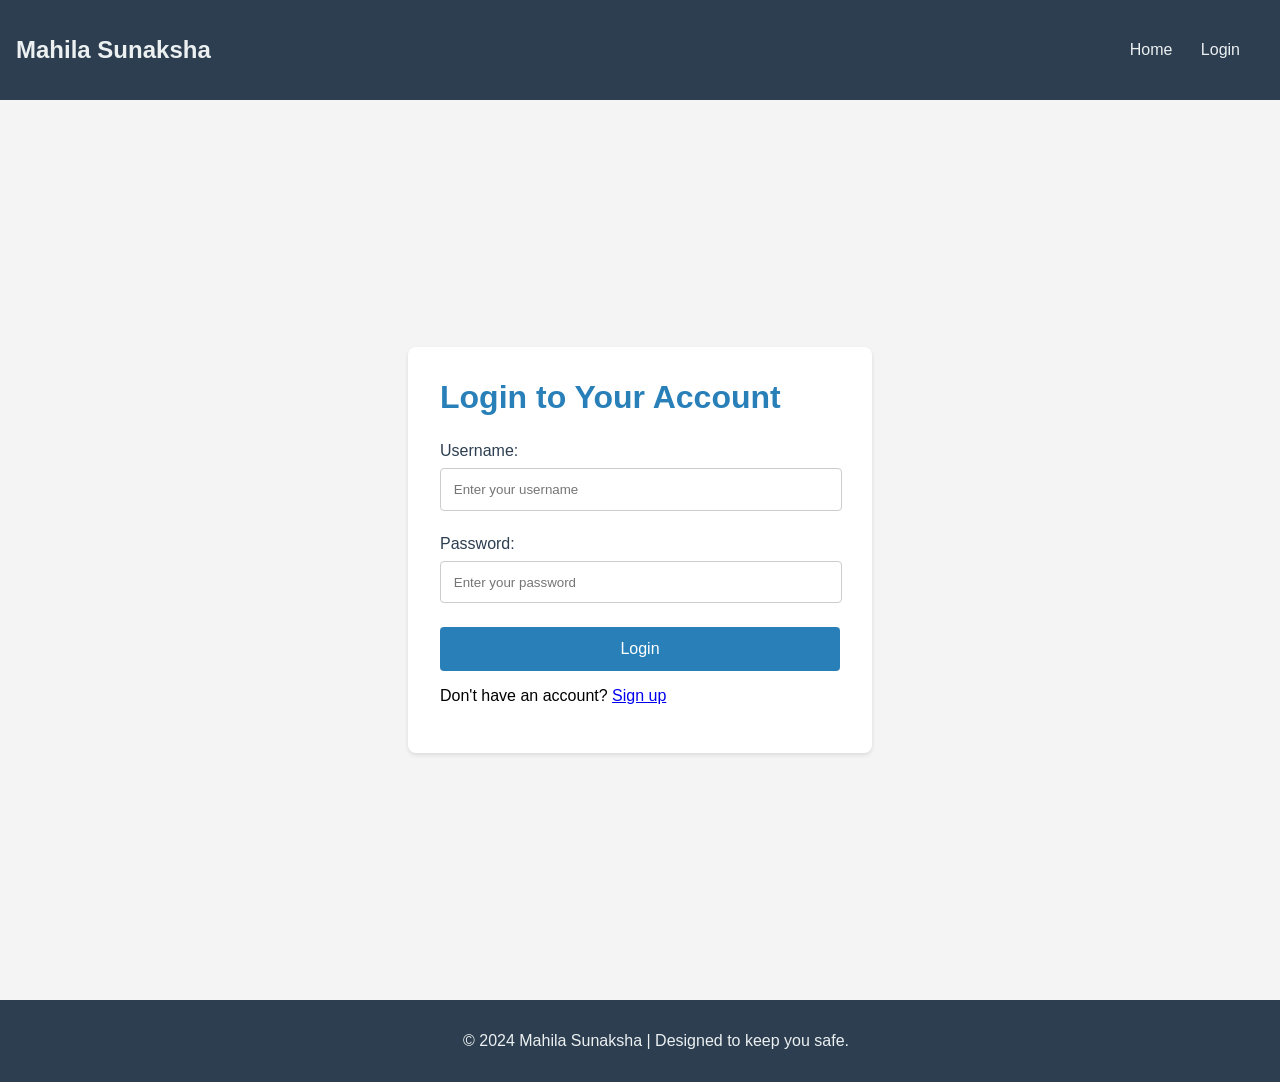
<file: login.html>
<!DOCTYPE html>
<html lang="en">
<head>
    <meta charset="UTF-8">
    <meta name="viewport" content="width=device-width, initial-scale=1.0">
    <title>Login - Mahila Sunaksha</title>
    <link rel="stylesheet" href="styles.css">
</head>
<body>
    <nav class="navbar">
        <div class="logo">
            <h1 id="site-title">Mahila Sunaksha</h1>
        </div>
        <ul class="nav-links">
            <li><a href="index.html" id="home-link">Home</a></li>
            <li><a href="login.html" id="login-link">Login</a></li>
        </ul>
    </nav>

    <section class="login-content">
        <div class="login-container">
            <h2>Login to Your Account</h2>
            <form id="login-form">
                <div class="form-group">
                    <label for="username">Username:</label>
                    <input type="text" id="username" placeholder="Enter your username" required>
                </div>
                <div class="form-group">
                    <label for="password">Password:</label>
                    <input type="password" id="password" placeholder="Enter your password" required>
                </div>
                <button type="submit" class="btn">Login</button>
            </form>
            <p>Don't have an account? <a href="signup.html">Sign up</a></p>
        </div>
    </section>

    <footer>
        <p id="footer-text">&copy; 2024 Mahila Sunaksha | Designed to keep you safe.</p>
    </footer>

    <script src="scripts.js"></script>
</body>
</html>
</file>
<file: styles.css>
body {
    font-family: Arial, sans-serif;
    margin: 0;
    padding: 0;
    box-sizing: border-box;
}

.navbar {
    background-color: #2c3e50;
    padding: 1rem;
    display: flex;
    justify-content: space-between;
    align-items: center;
}

.navbar .logo h1 {
    color: #ecf0f1;
    font-size: 1.5rem;
}

.logo {
    display: flex;
    align-items: center;
}

.logo-img {
    width: 50px; 
    height: auto;
    margin-right: 10px; 
}


.nav-links {
    list-style-type: none;
}

.nav-links li {
    display: inline;
    margin-right: 1.5rem;
}

.nav-links li a {
    color: #ecf0f1;
    text-decoration: none;
}

.nav-links li a:hover {
    text-decoration: underline;
}

.hero {
    background-color: #ecf0f1;
    display: flex;
    flex-direction: column;
    justify-content: center;
    align-items: center;
    text-align: center;
    padding: 1rem;
    margin-bottom: 0;
}

.hero h2 {
    color: #2980b9;
    font-size: 2.5rem;
    margin-bottom: 0.5rem;
}

.hero p {
    font-size: 1.2rem;
    margin-bottom: 1rem;
}


.search-container {
    margin-bottom: 0;
    display: flex;
    flex-direction: column;
    gap: 0.5rem; 
}

.search-container input[type="text"] {
    padding: 0.8rem;
    width: 300px;
    border: 1px solid #ccc;
    border-radius: 4px;
}

.btn {
    padding: 0.8rem 1.5rem;
    background-color: #2980b9;
    color: #fff;
    border: none;
    border-radius: 4px;
    cursor: pointer;
}

.btn:hover {
    background-color: #3498db;
}

.map-section {
    width: 100%;
    padding: 0.5rem;
    background-color: #f0f0f0;
    display: flex;
    justify-content: center;
}

#map {
    width: 100%;
    height: 500px;
    border-radius: 10px;
    background-color: #e0e0e0;
}

.reports-reviews {
    display: flex;
    justify-content: space-between;
    margin: 1rem;
    gap: 1rem;
}

.report-section, .review-section {
    flex: 1;
    padding: 1rem;
    background-color: #f8f8f8;
    border-radius: 10px;
    box-shadow: 0 2px 4px rgba(0, 0, 0, 0.1);
}

.report-section h2, .review-section h2 {
    color: #2980b9;
    margin-bottom: 1rem;
}

.report-section form {
    display: flex;
    flex-direction: column;
}

.report-section label {
    margin: 0.5rem 0;
}

.report-section input[type="text"], .report-section textarea {
    padding: 0.8rem;
    margin-bottom: 0.5rem;
    border: 1px solid #ccc;
    border-radius: 4px;
}

.report-section button {
    padding: 0.8rem 1.5rem;
    background-color: #2980b9;
    color: #fff;
    border: none;
    border-radius: 4px;
    cursor: pointer;
}

.report-section button:hover {
    background-color: #3498db;
}

.review-section ul {
    list-style-type: none;
    padding: 0;
    margin: 0;
}

.review-section li {
    border-bottom: 1px solid #ccc;
    padding: 1rem 0;
}

.review-section li:last-child {
    border-bottom: none;
}

.review-section h3 {
    margin: 0;
    color: #e74c3c;
}

.review-section p {
    margin: 0.5rem 0;
}

footer {
    background-color: #2c3e50;
    color: #ecf0f1;
    text-align: center;
    padding: 1rem;
    position: relative;
    bottom: 0;
    width: 100%;
}

.login-content {
    display: flex;
    justify-content: center;
    align-items: center;
    height: calc(100vh - 4rem); 
    padding: 2rem;
    background-color: #f4f4f4;
}

.login-container {
    background: #fff;
    border-radius: 8px;
    box-shadow: 0 2px 4px rgba(0,0,0,0.1);
    padding: 2rem;
    width: 100%;
    max-width: 400px;
}

.login-container h2 {
    color: #2980b9;
    font-size: 2rem;
    margin-top: 0;
}

.form-group {
    margin-bottom: 1rem;
}

.form-group label {
    display: block;
    margin-bottom: 0.5rem;
    color: #2c3e50; 
}

.form-group input[type="text"], .form-group input[type="password"] {
    width: calc(100% - 1.6rem); 
    padding: 0.8rem;
    border: 1px solid #ccc;
    border-radius: 4px;
    margin-bottom: 0.5rem;
}

.btn {
    padding: 0.8rem 1.5rem;
    background-color: #2980b9;
    color: #fff;
    border: none;
    border-radius: 4px;
    cursor: pointer;
    width: 100%;
    font-size: 1rem; 
}

.btn:hover {
    background-color: #3498db;
}
</file>
